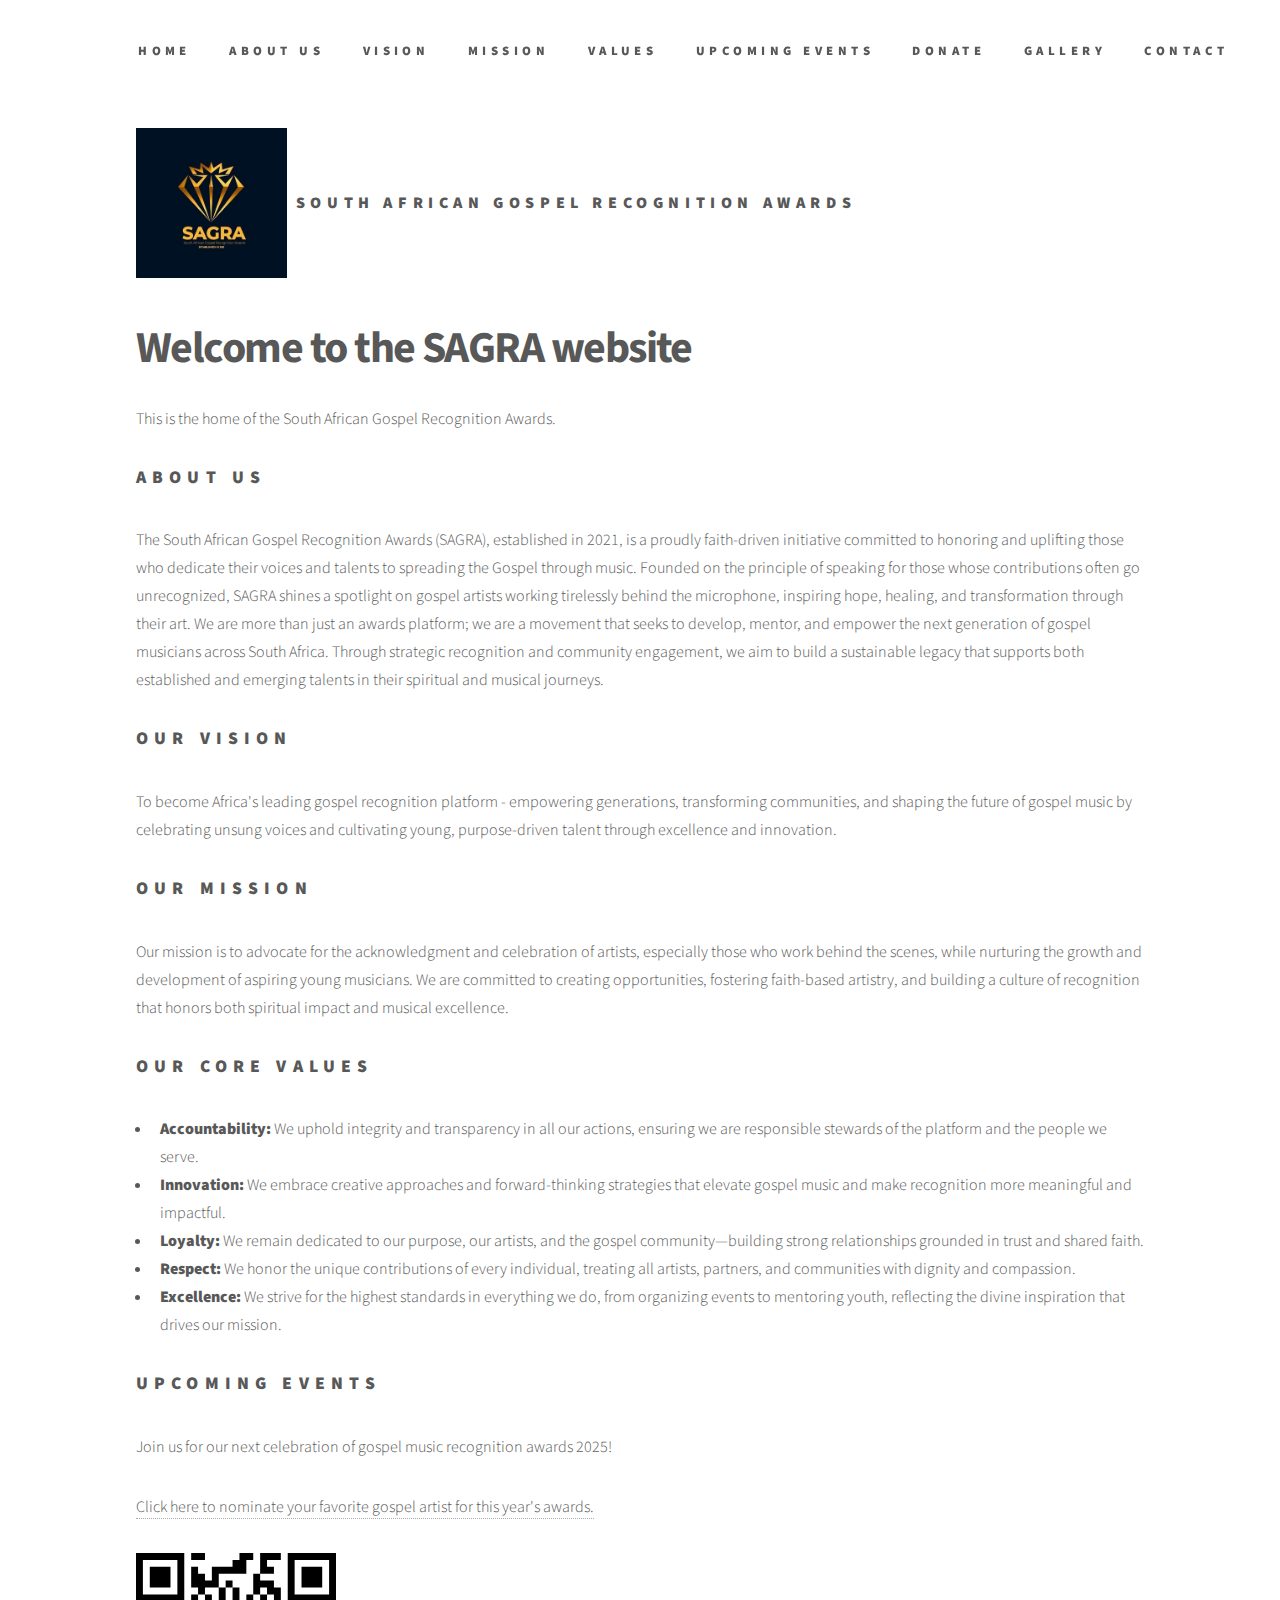
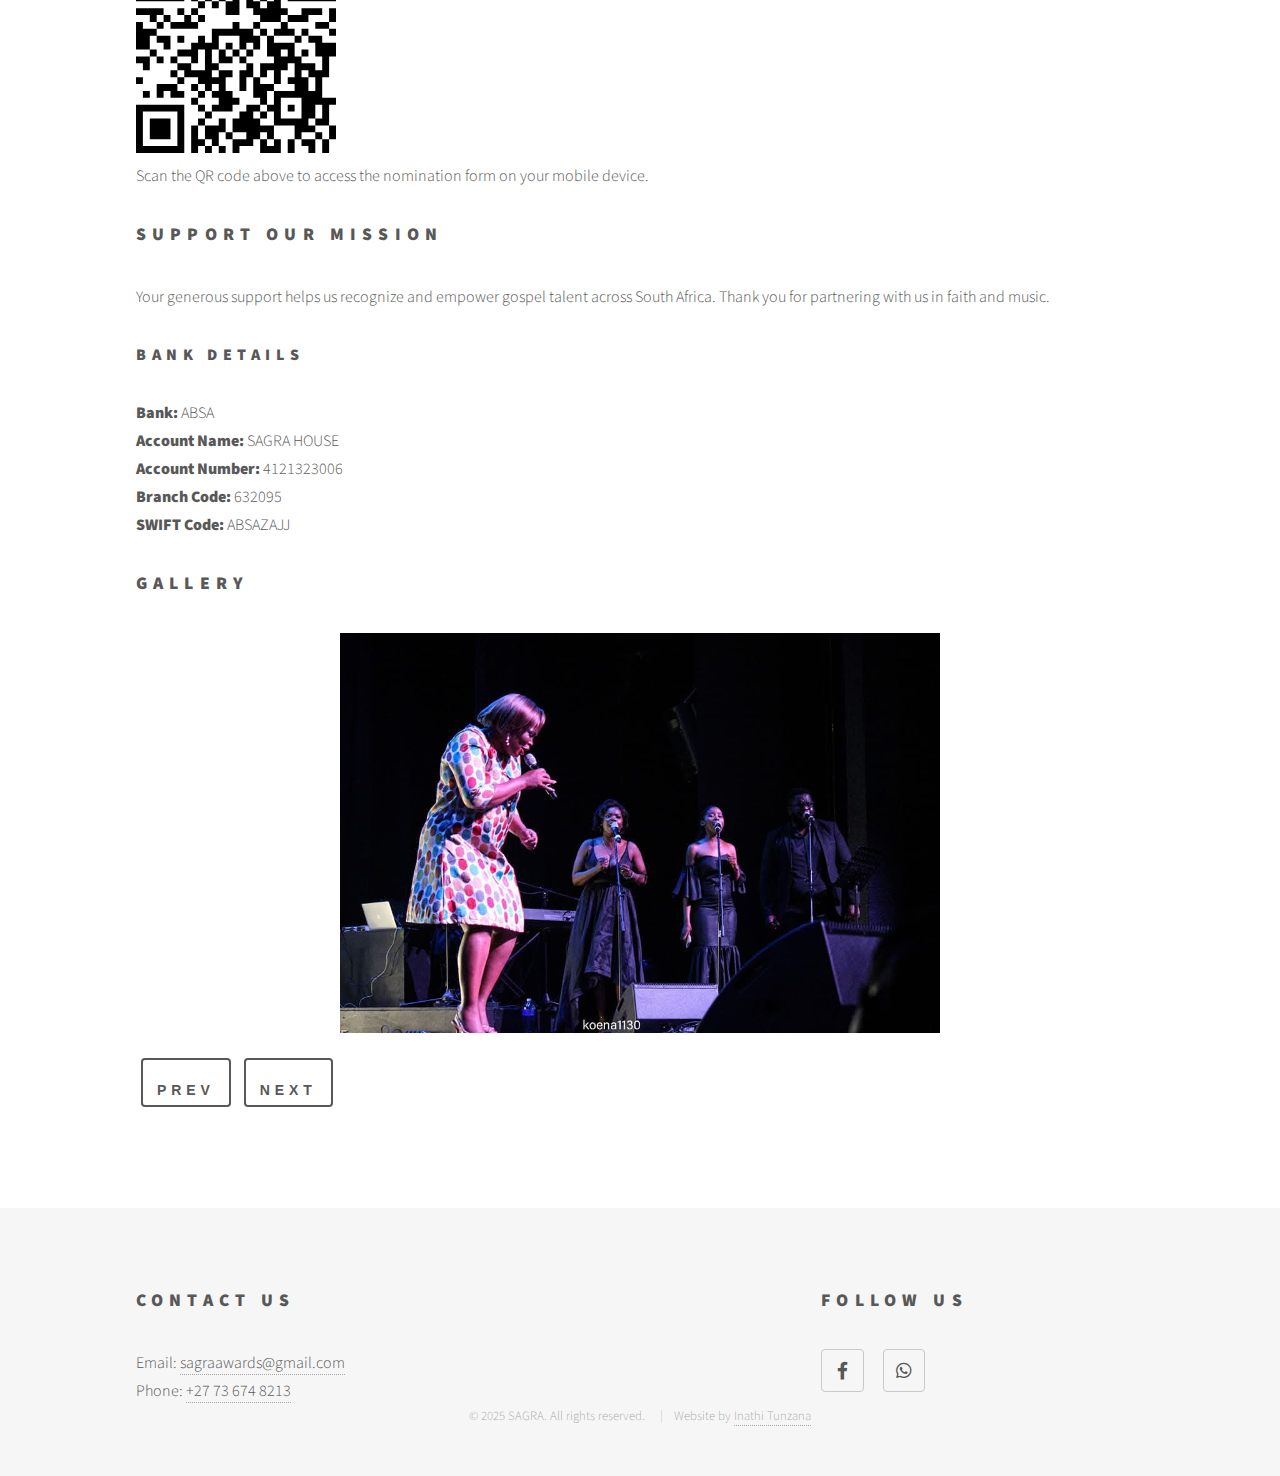
<file: index.html>
<!DOCTYPE HTML>
<html>
<head>
  <title>Welcome</title>
  <meta charset="utf-8" />
  <meta name="viewport" content="width=device-width, initial-scale=1" />
  <link rel="stylesheet" href="assets/css/main.css" />
  <noscript><link rel="stylesheet" href="assets/css/noscript.css" /></noscript>

  <!-- Inline Gallery CSS -->
  <style>
    .slider {
      position: relative;
      max-width: 600px;
      margin: 20px auto;
    }
    .slide {
      display: none;
      width: 100%;
    }
    .slide.active {
      display: block;
    }
    #prev, #next {
      margin: 5px;
      padding: 8px 16px;
      font-size: 14px;
      cursor: pointer;
    }
  </style>

  <!-- Google tag (gtag.js) -->
  <script async src="https://www.googletagmanager.com/gtag/js?id=G-HJEZNXX0GZ"></script>
  <script>
    window.dataLayer = window.dataLayer || [];
    function gtag(){dataLayer.push(arguments);}
    gtag('js', new Date());
    gtag('config', 'G-HJEZNXX0GZ');
  </script>
</head>
<body class="is-preload">

  <div id="wrapper">

    <!-- Header -->
    <header id="header">
      <div class="inner">
        <a href="index.html" class="logo">
          <img src="images/logo.png" alt="Logo" style="max-height: 150px;" />
          <span class="title">South African Gospel Recognition Awards</span>
        </a>
        <nav>
          <ul>
            <li><a href="#home">Home</a></li>
            <li><a href="#about">About Us</a></li>
            <li><a href="#vision">Vision</a></li>
            <li><a href="#mission">Mission</a></li>
            <li><a href="#values">Values</a></li>
            <li><a href="#events">Upcoming Events</a></li>
            <li><a href="#donate">Donate</a></li>
            <li><a href="#gallery">Gallery</a></li>
            <li><a href="#footer">Contact</a></li>
          </ul>
        </nav>
      </div>
    </header>

    <!-- Main -->
    <div id="main">
      <div class="inner">

        <!-- Home Section -->
        <section id="home">
          <header>
            <h1>Welcome to the SAGRA website</h1>
            <p>This is the home of the South African Gospel Recognition Awards.</p>
          </header>
        </section>

        <!-- About Us Section -->
        <section id="about">
          <h2>About Us</h2>
          <p>The South African Gospel Recognition Awards (SAGRA), established in 2021, is a proudly faith-driven initiative committed to honoring and uplifting those who dedicate their voices and talents to spreading the Gospel through music. Founded on the principle of speaking for those whose contributions often go unrecognized, SAGRA shines a spotlight on gospel artists working tirelessly behind the microphone, inspiring hope, healing, and transformation through their art. We are more than just an awards platform; we are a movement that seeks to develop, mentor, and empower the next generation of gospel musicians across South Africa. Through strategic recognition and community engagement, we aim to build a sustainable legacy that supports both established and emerging talents in their spiritual and musical journeys.</p>
        </section>

        <!-- Vision Section -->
        <section id="vision">
          <h2>Our Vision</h2>
          <p>To become Africa's leading gospel recognition platform - empowering generations, transforming communities, and shaping the future of gospel music by celebrating unsung voices and cultivating young, purpose-driven talent through excellence and innovation.</p>
        </section>

        <!-- Mission Section -->
        <section id="mission">
          <h2>Our Mission</h2>
          <p>Our mission is to advocate for the acknowledgment and celebration of artists, especially those who work behind the scenes, while nurturing the growth and development of aspiring young musicians. We are committed to creating opportunities, fostering faith-based artistry, and building a culture of recognition that honors both spiritual impact and musical excellence.</p>
        </section>

        <!-- Core Values Section -->
        <section id="values">
          <h2>Our Core Values</h2>
          <ul>
            <li><strong>Accountability:</strong> We uphold integrity and transparency in all our actions, ensuring we are responsible stewards of the platform and the people we serve.</li>
            <li><strong>Innovation:</strong> We embrace creative approaches and forward-thinking strategies that elevate gospel music and make recognition more meaningful and impactful.</li>
            <li><strong>Loyalty:</strong> We remain dedicated to our purpose, our artists, and the gospel community—building strong relationships grounded in trust and shared faith.</li>
            <li><strong>Respect:</strong> We honor the unique contributions of every individual, treating all artists, partners, and communities with dignity and compassion.</li>
            <li><strong>Excellence:</strong> We strive for the highest standards in everything we do, from organizing events to mentoring youth, reflecting the divine inspiration that drives our mission.</li>
          </ul>
        </section>

        <!-- Upcoming Events Section -->
        <section id="events">
          <h2>Upcoming Events</h2>
          <p>Join us for our next celebration of gospel music recognition awards 2025!</p>
          <p>
            <a href="https://tinyurl.com/sagraawards2025" target="_blank">Click here to nominate your favorite gospel artist for this year's awards.</a>
          </p>
          <img src="images/event-qr.svg" alt="Event QR Code" style="max-width:200px;" />
          <p>Scan the QR code above to access the nomination form on your mobile device.</p>
        </section>

        <!-- Donation Section -->
        <section id="donate">
          <h2>Support Our Mission</h2>
          <p>Your generous support helps us recognize and empower gospel talent across South Africa. Thank you for partnering with us in faith and music.</p>
          <h3>Bank Details</h3>
          <p>
            <strong>Bank:</strong> ABSA<br />
            <strong>Account Name:</strong> SAGRA HOUSE<br />
            <strong>Account Number:</strong> 4121323006<br />
            <strong>Branch Code:</strong> 632095<br />
            <strong>SWIFT Code:</strong> ABSAZAJJ<br />
          </p>
        </section>

        <!-- Gallery Section -->
        <section id="gallery">
          <h2>Gallery</h2>
          <div class="slider">
            <img src="images/gallery1.jpeg" class="slide active" alt="Event Photo 1">
            <img src="images/gallery2.jpeg" class="slide" alt="Event Photo 2">
            <img src="images/gallery3.jpeg" class="slide" alt="Event Photo 3">
            <img src="images/gallery4.jpeg" class="slide" alt="Event Photo ">
            <img src="images/gallery5.jpeg" class="slide" alt="Event Photo 5">
            <img src="images/gallery6.jpeg" class="slide" alt="Event Photo 6">
            <img src="images/gallery7.jpeg" class="slide" alt="Event Photo 7">
            <img src="images/gallery8.jpeg" class="slide" alt="Event Photo 8">
            <img src="images/gallery9.jpeg" class="slide" alt="Event Photo 9">
            <img src="images/gallery10.jpeg" class="slide" alt="Event Photo 10">
            <img src="images/gallery11.jpeg" class="slide" alt="Event Photo 11">
            <img src="images/gallery12.jpeg" class="slide" alt="Event Photo 12">
            <img src="images/gallery13.jpeg" class="slide" alt="Event Photo 13">
            <img src="images/gallery14.jpeg" class="slide" alt="Event Photo 14">
            <img src="images/gallery15.jpeg" class="slide" alt="Event Photo 15">
            <img src="images/gallery16.jpeg" class="slide" alt="Event Photo 16">
            <img src="images/gallery17.jpeg" class="slide" alt="Event Photo 17">
            <img src="images/gallery18.jpeg" class="slide" alt="Event Photo 18">
            <img src="images/gallery19.jpeg" class="slide" alt="Event Photo 19">
            <img src="images/gallery20.jpeg" class="slide" alt="Event Photo 20">
            <img src="images/gallery21.jpeg" class="slide" alt="Event Photo 21">
            <img src="images/gallery22.jpeg" class="slide" alt="Event Photo 22">
            <img src="images/gallery23.jpeg" class="slide" alt="Event Photo 23">
            <img src="images/gallery24.jpeg" class="slide" alt="Event Photo 24">
            <img src="images/gallery25.jpeg" class="slide" alt="Event Photo 25">
            <img src="images/gallery26.jpeg" class="slide" alt="Event Photo 26">
            <img src="images/gallery27.jpeg" class="slide" alt="Event Photo 27">
            <img src="images/gallery28.jpeg" class="slide" alt="Event Photo 28">
            <img src="images/gallery29.jpeg" class="slide" alt="Event Photo 29">
            <img src="images/gallery30.jpeg" class="slide" alt="Event Photo 30">
            <img src="images/gallery31.jpeg" class="slide" alt="Event Photo 31">
            <img src="images/gallery32.jpeg" class="slide" alt="Event Photo 32">
            <img src="images/gallery33.jpeg" class="slide" alt="Event Photo 33">
            <img src="images/gallery34.jpeg" class="slide" alt="Event Photo 34">
            <img src="images/gallery35.jpeg" class="slide" alt="Event Photo 35">
            <img src="images/gallery36.jpeg" class="slide" alt="Event Photo 36">
            <img src="images/gallery37.jpeg" class="slide" alt="Event Photo 37">
            <img src="images/gallery38.jpeg" class="slide" alt="Event Photo 38">
            <img src="images/gallery39.jpeg" class="slide" alt="Event Photo 39">
            <img src="images/gallery40.jpeg" class="slide" alt="Event Photo 40">
            <img src="images/gallery41.jpeg" class="slide" alt="Event Photo 41">
            <img src="images/gallery42.jpeg" class="slide" alt="Event Photo 42">
            <img src="images/gallery43.jpeg" class="slide" alt="Event Photo 43">
            <img src="images/gallery44.jpeg" class="slide" alt="Event Photo 44">
            <img src="images/gallery45.jpeg" class="slide" alt="Event Photo 45">
            <img src="images/gallery46.jpeg" class="slide" alt="Event Photo 46">
            <img src="images/gallery47.jpeg" class="slide" alt="Event Photo 47">
            <img src="images/gallery48.jpeg" class="slide" alt="Event Photo 48">
          </div>
          <button id="prev">Prev</button>
          <button id="next">Next</button>
        </section>

      </div>
    </div>

    <!-- Footer -->
    <footer id="footer">
      <div class="inner">

        <section>
          <h2>Contact Us</h2>
          <p>
            Email: <a href="mailto:sagraawards@gmail.com">sagraawards@gmail.com</a><br />
            Phone: <a href="tel:+27736748213">+27 73 674 8213</a><br />
          </p>
        </section>

        <section>
          <h2>Follow Us</h2>
          <ul class="icons">
            <li><a href="https://www.facebook.com/share/1BjTUds4AV/" class="icon brands style2 fa-facebook-f"><span class="label">Facebook</span></a></li>
            <li><a href="https://wa.me/27736748213" class="icon brands style2 fa-whatsapp"><span class="label">WhatsApp</span></a></li>
          </ul>
        </section>

        <ul class="copyright" style="list-style: none; padding: 0; margin: 0; text-align: center;">
          <li>&copy; 2025 SAGRA. All rights reserved.</li>
          <li>Website by <a href="https://www.linkedin.com/in/inathi-tunzana-173ba356/" target="_blank">Inathi Tunzana</a></li>
        </ul>

      </div>
    </footer>

  </div>

  <!-- Scripts -->
  <script src="assets/js/jquery.min.js"></script>
  <script src="assets/js/browser.min.js"></script>
  <script src="assets/js/breakpoints.min.js"></script>
  <script src="assets/js/util.js"></script>
  <script src="assets/js/main.js"></script>

  <!-- Gallery Slider Script -->
  <script>
    const slides = document.querySelectorAll('.slide');
    let currentSlide = 0;

    document.getElementById('next').addEventListener('click', () => {
      slides[currentSlide].classList.remove('active');
      currentSlide = (currentSlide + 1) % slides.length;
      slides[currentSlide].classList.add('active');
    });

    document.getElementById('prev').addEventListener('click', () => {
      slides[currentSlide].classList.remove('active');
      currentSlide = (currentSlide - 1 + slides.length) % slides.length;
      slides[currentSlide].classList.add('active');
    });
  </script>

  <!-- Back to Top Button -->
  <a href="#home" id="back-to-top" class="icon solid fa-arrow-up"></a>

</body>
</html>
</file>
<file: assets/css/noscript.css>
/*
	Phantom by HTML5 UP
	html5up.net | @ajlkn
	Free for personal and commercial use under the CCA 3.0 license (html5up.net/license)
*/

/* Tiles */

	body.is-preload .tiles article {
		-moz-transform: none;
		-webkit-transform: none;
		-ms-transform: none;
		transform: none;
		opacity: 1;
	}
</file>
<file: assets/css/main.css>
@import url(fontawesome-all.min.css);
@import url("https://fonts.googleapis.com/css?family=Source+Sans+Pro:300,700,900");

/*
	Phantom by HTML5 UP
	html5up.net | @ajlkn
	Free for personal and commercial use under the CCA 3.0 license (html5up.net/license)
*/

html, body, div, span, applet, object,
iframe, h1, h2, h3, h4, h5, h6, p, blockquote,
pre, a, abbr, acronym, address, big, cite,
code, del, dfn, em, img, ins, kbd, q, s, samp,
small, strike, strong, sub, sup, tt, var, b,
u, i, center, dl, dt, dd, ol, ul, li, fieldset,
form, label, legend, table, caption, tbody,
tfoot, thead, tr, th, td, article, aside,
canvas, details, embed, figure, figcaption,
footer, header, hgroup, menu, nav, output, ruby,
section, summary, time, mark, audio, video {
	margin: 0;
	padding: 0;
	border: 0;
	font-size: 100%;
	font: inherit;
	vertical-align: baseline;}

article, aside, details, figcaption, figure,
footer, header, hgroup, menu, nav, section {
	display: block;}

body {
	line-height: 1;
}

ol, ul {
	list-style: none;
}

blockquote, q {
	quotes: none;
}

	blockquote:before, blockquote:after, q:before, q:after {
		content: '';
		content: none;
	}

table {
	border-collapse: collapse;
	border-spacing: 0;
}

body {
	-webkit-text-size-adjust: none;
}

mark {
	background-color: transparent;
	color: inherit;
}

input::-moz-focus-inner {
	border: 0;
	padding: 0;
}

input, select, textarea {
	-moz-appearance: none;
	-webkit-appearance: none;
	-ms-appearance: none;
	appearance: none;
}

/* Basic */

	@-ms-viewport {
		width: device-width;
	}

	body {
		-ms-overflow-style: scrollbar;
	}

	@media screen and (max-width: 480px) {

		html, body {
			min-width: 320px;
		}

	}

	html {
		box-sizing: border-box;
	}

	*, *:before, *:after {
		box-sizing: inherit;
	}

	body {
		background: #ffffff;
	}

		body.is-preload *, body.is-preload *:before, body.is-preload *:after {
			-moz-animation: none !important;
			-webkit-animation: none !important;
			-ms-animation: none !important;
			animation: none !important;
			-moz-transition: none !important;
			-webkit-transition: none !important;
			-ms-transition: none !important;
			transition: none !important;
		}

/* Type */

	body, input, select, textarea {
		color: #585858;
		font-family: "Source Sans Pro", Helvetica, sans-serif;
		font-size: 16pt;
		font-weight: 300;
		line-height: 1.75;
	}

		@media screen and (max-width: 1680px) {

			body, input, select, textarea {
				font-size: 14pt;
			}

		}

		@media screen and (max-width: 1280px) {

			body, input, select, textarea {
				font-size: 12pt;
			}

		}

	a {
		-moz-transition: border-bottom-color 0.2s ease, color 0.2s ease;
		-webkit-transition: border-bottom-color 0.2s ease, color 0.2s ease;
		-ms-transition: border-bottom-color 0.2s ease, color 0.2s ease;
		transition: border-bottom-color 0.2s ease, color 0.2s ease;
		text-decoration: none;
		color: #585858;
		border-bottom: dotted 1px rgba(88, 88, 88, 0.5);
	}

		a:hover {
			border-bottom-color: transparent;
			color: #f2849e !important;
		}

	strong, b {
		font-weight: 900;
	}

	em, i {
		font-style: italic;
	}

	p {
		margin: 0 0 2em 0;
	}

	h1 {
		font-size: 2.75em;
		font-weight: 700;
		line-height: 1.3;
		margin: 0 0 1em 0;
		letter-spacing: -0.035em;
	}

		h1 a {
			color: inherit;
		}

		@media screen and (max-width: 736px) {

			h1 {
				font-size: 2em;
				margin: 0 0 1em 0;
			}

		}

		@media screen and (max-width: 360px) {

			h1 {
				font-size: 1.75em;
			}

		}

	h2, h3, h4, h5, h6 {
		font-weight: 900;
		line-height: 1.5;
		margin: 0 0 2em 0;
		text-transform: uppercase;
		letter-spacing: 0.35em;
	}

		h2 a, h3 a, h4 a, h5 a, h6 a {
			color: inherit;
		}

	h2 {
		font-size: 1.1em;
	}

	h3 {
		font-size: 1em;
	}

	h4 {
		font-size: 0.8em;
	}

	h5 {
		font-size: 0.8em;
	}

	h6 {
		font-size: 0.8em;
	}

	@media screen and (max-width: 980px) {

		h1 br, h2 br, h3 br, h4 br, h5 br, h6 br {
			display: none;
		}

	}

	@media screen and (max-width: 736px) {

		h2 {
			font-size: 1em;
		}

		h3 {
			font-size: 0.8em;
		}

	}

	sub {
		font-size: 0.8em;
		position: relative;
		top: 0.5em;
	}

	sup {
		font-size: 0.8em;
		position: relative;
		top: -0.5em;
	}

	blockquote {
		border-left: solid 4px #c9c9c9;
		font-style: italic;
		margin: 0 0 2em 0;
		padding: 0.5em 0 0.5em 2em;
	}

	code {
		background: rgba(144, 144, 144, 0.075);
		border-radius: 4px;
		border: solid 1px #c9c9c9;
		font-family: "Courier New", monospace;
		font-size: 0.9em;
		margin: 0 0.25em;
		padding: 0.25em 0.65em;
	}

	pre {
		-webkit-overflow-scrolling: touch;
		font-family: "Courier New", monospace;
		font-size: 0.9em;
		margin: 0 0 2em 0;
	}

		pre code {
			display: block;
			line-height: 1.75;
			padding: 1em 1.5em;
			overflow-x: auto;
		}

	hr {
		border: 0;
		border-bottom: solid 1px #c9c9c9;
		margin: 2em 0;
	}

		hr.major {
			margin: 3em 0;
		}

	.align-left {
		text-align: left;
	}

	.align-center {
		text-align: center;
	}

	.align-right {
		text-align: right;
	}

/* Row */

	.row {
		display: flex;
		flex-wrap: wrap;
		box-sizing: border-box;
		align-items: stretch;
	}

		.row > * {
			box-sizing: border-box;
		}

		.row.gtr-uniform > * > :last-child {
			margin-bottom: 0;
		}

		.row.aln-left {
			justify-content: flex-start;
		}

		.row.aln-center {
			justify-content: center;
		}

		.row.aln-right {
			justify-content: flex-end;
		}

		.row.aln-top {
			align-items: flex-start;
		}

		.row.aln-middle {
			align-items: center;
		}

		.row.aln-bottom {
			align-items: flex-end;
		}

		.row > .imp {
			order: -1;
		}

		.row > .col-1 {
			width: 8.33333%;
		}

		.row > .off-1 {
			margin-left: 8.33333%;
		}

		.row > .col-2 {
			width: 16.66667%;
		}

		.row > .off-2 {
			margin-left: 16.66667%;
		}

		.row > .col-3 {
			width: 25%;
		}

		.row > .off-3 {
			margin-left: 25%;
		}

		.row > .col-4 {
			width: 33.33333%;
		}

		.row > .off-4 {
			margin-left: 33.33333%;
		}

		.row > .col-5 {
			width: 41.66667%;
		}

		.row > .off-5 {
			margin-left: 41.66667%;
		}

		.row > .col-6 {
			width: 50%;
		}

		.row > .off-6 {
			margin-left: 50%;
		}

		.row > .col-7 {
			width: 58.33333%;
		}

		.row > .off-7 {
			margin-left: 58.33333%;
		}

		.row > .col-8 {
			width: 66.66667%;
		}

		.row > .off-8 {
			margin-left: 66.66667%;
		}

		.row > .col-9 {
			width: 75%;
		}

		.row > .off-9 {
			margin-left: 75%;
		}

		.row > .col-10 {
			width: 83.33333%;
		}

		.row > .off-10 {
			margin-left: 83.33333%;
		}

		.row > .col-11 {
			width: 91.66667%;
		}

		.row > .off-11 {
			margin-left: 91.66667%;
		}

		.row > .col-12 {
			width: 100%;
		}

		.row > .off-12 {
			margin-left: 100%;
		}

		.row.gtr-0 {
			margin-top: 0;
			margin-left: 0em;
		}

			.row.gtr-0 > * {
				padding: 0 0 0 0em;
			}

			.row.gtr-0.gtr-uniform {
				margin-top: 0em;
			}

				.row.gtr-0.gtr-uniform > * {
					padding-top: 0em;
				}

		.row.gtr-25 {
			margin-top: 0;
			margin-left: -0.5em;
		}

			.row.gtr-25 > * {
				padding: 0 0 0 0.5em;
			}

			.row.gtr-25.gtr-uniform {
				margin-top: -0.5em;
			}

				.row.gtr-25.gtr-uniform > * {
					padding-top: 0.5em;
				}

		.row.gtr-50 {
			margin-top: 0;
			margin-left: -1em;
		}

			.row.gtr-50 > * {
				padding: 0 0 0 1em;
			}

			.row.gtr-50.gtr-uniform {
				margin-top: -1em;
			}

				.row.gtr-50.gtr-uniform > * {
					padding-top: 1em;
				}

		.row {
			margin-top: 0;
			margin-left: -2em;
		}

			.row > * {
				padding: 0 0 0 2em;
			}

			.row.gtr-uniform {
				margin-top: -2em;
			}

				.row.gtr-uniform > * {
					padding-top: 2em;
				}

		.row.gtr-150 {
			margin-top: 0;
			margin-left: -3em;
		}

			.row.gtr-150 > * {
				padding: 0 0 0 3em;
			}

			.row.gtr-150.gtr-uniform {
				margin-top: -3em;
			}

				.row.gtr-150.gtr-uniform > * {
					padding-top: 3em;
				}

		.row.gtr-200 {
			margin-top: 0;
			margin-left: -4em;
		}

			.row.gtr-200 > * {
				padding: 0 0 0 4em;
			}

			.row.gtr-200.gtr-uniform {
				margin-top: -4em;
			}

				.row.gtr-200.gtr-uniform > * {
					padding-top: 4em;
				}

		@media screen and (max-width: 1680px) {

			.row {
				display: flex;
				flex-wrap: wrap;
				box-sizing: border-box;
				align-items: stretch;
			}

				.row > * {
					box-sizing: border-box;
				}

				.row.gtr-uniform > * > :last-child {
					margin-bottom: 0;
				}

				.row.aln-left {
					justify-content: flex-start;
				}

				.row.aln-center {
					justify-content: center;
				}

				.row.aln-right {
					justify-content: flex-end;
				}

				.row.aln-top {
					align-items: flex-start;
				}

				.row.aln-middle {
					align-items: center;
				}

				.row.aln-bottom {
					align-items: flex-end;
				}

				.row > .imp-xlarge {
					order: -1;
				}

				.row > .col-1-xlarge {
					width: 8.33333%;
				}

				.row > .off-1-xlarge {
					margin-left: 8.33333%;
				}

				.row > .col-2-xlarge {
					width: 16.66667%;
				}

				.row > .off-2-xlarge {
					margin-left: 16.66667%;
				}

				.row > .col-3-xlarge {
					width: 25%;
				}

				.row > .off-3-xlarge {
					margin-left: 25%;
				}

				.row > .col-4-xlarge {
					width: 33.33333%;
				}

				.row > .off-4-xlarge {
					margin-left: 33.33333%;
				}

				.row > .col-5-xlarge {
					width: 41.66667%;
				}

				.row > .off-5-xlarge {
					margin-left: 41.66667%;
				}

				.row > .col-6-xlarge {
					width: 50%;
				}

				.row > .off-6-xlarge {
					margin-left: 50%;
				}

				.row > .col-7-xlarge {
					width: 58.33333%;
				}

				.row > .off-7-xlarge {
					margin-left: 58.33333%;
				}

				.row > .col-8-xlarge {
					width: 66.66667%;
				}

				.row > .off-8-xlarge {
					margin-left: 66.66667%;
				}

				.row > .col-9-xlarge {
					width: 75%;
				}

				.row > .off-9-xlarge {
					margin-left: 75%;
				}

				.row > .col-10-xlarge {
					width: 83.33333%;
				}

				.row > .off-10-xlarge {
					margin-left: 83.33333%;
				}

				.row > .col-11-xlarge {
					width: 91.66667%;
				}

				.row > .off-11-xlarge {
					margin-left: 91.66667%;
				}

				.row > .col-12-xlarge {
					width: 100%;
				}

				.row > .off-12-xlarge {
					margin-left: 100%;
				}

				.row.gtr-0 {
					margin-top: 0;
					margin-left: 0em;
				}

					.row.gtr-0 > * {
						padding: 0 0 0 0em;
					}

					.row.gtr-0.gtr-uniform {
						margin-top: 0em;
					}

						.row.gtr-0.gtr-uniform > * {
							padding-top: 0em;
						}

				.row.gtr-25 {
					margin-top: 0;
					margin-left: -0.5em;
				}

					.row.gtr-25 > * {
						padding: 0 0 0 0.5em;
					}

					.row.gtr-25.gtr-uniform {
						margin-top: -0.5em;
					}

						.row.gtr-25.gtr-uniform > * {
							padding-top: 0.5em;
						}

				.row.gtr-50 {
					margin-top: 0;
					margin-left: -1em;
				}

					.row.gtr-50 > * {
						padding: 0 0 0 1em;
					}

					.row.gtr-50.gtr-uniform {
						margin-top: -1em;
					}

						.row.gtr-50.gtr-uniform > * {
							padding-top: 1em;
						}

				.row {
					margin-top: 0;
					margin-left: -2em;
				}

					.row > * {
						padding: 0 0 0 2em;
					}

					.row.gtr-uniform {
						margin-top: -2em;
					}

						.row.gtr-uniform > * {
							padding-top: 2em;
						}

				.row.gtr-150 {
					margin-top: 0;
					margin-left: -3em;
				}

					.row.gtr-150 > * {
						padding: 0 0 0 3em;
					}

					.row.gtr-150.gtr-uniform {
						margin-top: -3em;
					}

						.row.gtr-150.gtr-uniform > * {
							padding-top: 3em;
						}

				.row.gtr-200 {
					margin-top: 0;
					margin-left: -4em;
				}

					.row.gtr-200 > * {
						padding: 0 0 0 4em;
					}

					.row.gtr-200.gtr-uniform {
						margin-top: -4em;
					}

						.row.gtr-200.gtr-uniform > * {
							padding-top: 4em;
						}

		}

		@media screen and (max-width: 1280px) {

			.row {
				display: flex;
				flex-wrap: wrap;
				box-sizing: border-box;
				align-items: stretch;
			}

				.row > * {
					box-sizing: border-box;
				}

				.row.gtr-uniform > * > :last-child {
					margin-bottom: 0;
				}

				.row.aln-left {
					justify-content: flex-start;
				}

				.row.aln-center {
					justify-content: center;
				}

				.row.aln-right {
					justify-content: flex-end;
				}

				.row.aln-top {
					align-items: flex-start;
				}

				.row.aln-middle {
					align-items: center;
				}

				.row.aln-bottom {
					align-items: flex-end;
				}

				.row > .imp-large {
					order: -1;
				}

				.row > .col-1-large {
					width: 8.33333%;
				}

				.row > .off-1-large {
					margin-left: 8.33333%;
				}

				.row > .col-2-large {
					width: 16.66667%;
				}

				.row > .off-2-large {
					margin-left: 16.66667%;
				}

				.row > .col-3-large {
					width: 25%;
				}

				.row > .off-3-large {
					margin-left: 25%;
				}

				.row > .col-4-large {
					width: 33.33333%;
				}

				.row > .off-4-large {
					margin-left: 33.33333%;
				}

				.row > .col-5-large {
					width: 41.66667%;
				}

				.row > .off-5-large {
					margin-left: 41.66667%;
				}

				.row > .col-6-large {
					width: 50%;
				}

				.row > .off-6-large {
					margin-left: 50%;
				}

				.row > .col-7-large {
					width: 58.33333%;
				}

				.row > .off-7-large {
					margin-left: 58.33333%;
				}

				.row > .col-8-large {
					width: 66.66667%;
				}

				.row > .off-8-large {
					margin-left: 66.66667%;
				}

				.row > .col-9-large {
					width: 75%;
				}

				.row > .off-9-large {
					margin-left: 75%;
				}

				.row > .col-10-large {
					width: 83.33333%;
				}

				.row > .off-10-large {
					margin-left: 83.33333%;
				}

				.row > .col-11-large {
					width: 91.66667%;
				}

				.row > .off-11-large {
					margin-left: 91.66667%;
				}

				.row > .col-12-large {
					width: 100%;
				}

				.row > .off-12-large {
					margin-left: 100%;
				}

				.row.gtr-0 {
					margin-top: 0;
					margin-left: 0em;
				}

					.row.gtr-0 > * {
						padding: 0 0 0 0em;
					}

					.row.gtr-0.gtr-uniform {
						margin-top: 0em;
					}

						.row.gtr-0.gtr-uniform > * {
							padding-top: 0em;
						}

				.row.gtr-25 {
					margin-top: 0;
					margin-left: -0.5em;
				}

					.row.gtr-25 > * {
						padding: 0 0 0 0.5em;
					}

					.row.gtr-25.gtr-uniform {
						margin-top: -0.5em;
					}

						.row.gtr-25.gtr-uniform > * {
							padding-top: 0.5em;
						}

				.row.gtr-50 {
					margin-top: 0;
					margin-left: -1em;
				}

					.row.gtr-50 > * {
						padding: 0 0 0 1em;
					}

					.row.gtr-50.gtr-uniform {
						margin-top: -1em;
					}

						.row.gtr-50.gtr-uniform > * {
							padding-top: 1em;
						}

				.row {
					margin-top: 0;
					margin-left: -2em;
				}

					.row > * {
						padding: 0 0 0 2em;
					}

					.row.gtr-uniform {
						margin-top: -2em;
					}

						.row.gtr-uniform > * {
							padding-top: 2em;
						}

				.row.gtr-150 {
					margin-top: 0;
					margin-left: -3em;
				}

					.row.gtr-150 > * {
						padding: 0 0 0 3em;
					}

					.row.gtr-150.gtr-uniform {
						margin-top: -3em;
					}

						.row.gtr-150.gtr-uniform > * {
							padding-top: 3em;
						}

				.row.gtr-200 {
					margin-top: 0;
					margin-left: -4em;
				}

					.row.gtr-200 > * {
						padding: 0 0 0 4em;
					}

					.row.gtr-200.gtr-uniform {
						margin-top: -4em;
					}

						.row.gtr-200.gtr-uniform > * {
							padding-top: 4em;
						}

		}

		@media screen and (max-width: 980px) {

			.row {
				display: flex;
				flex-wrap: wrap;
				box-sizing: border-box;
				align-items: stretch;
			}

				.row > * {
					box-sizing: border-box;
				}

				.row.gtr-uniform > * > :last-child {
					margin-bottom: 0;
				}

				.row.aln-left {
					justify-content: flex-start;
				}

				.row.aln-center {
					justify-content: center;
				}

				.row.aln-right {
					justify-content: flex-end;
				}

				.row.aln-top {
					align-items: flex-start;
				}

				.row.aln-middle {
					align-items: center;
				}

				.row.aln-bottom {
					align-items: flex-end;
				}

				.row > .imp-medium {
					order: -1;
				}

				.row > .col-1-medium {
					width: 8.33333%;
				}

				.row > .off-1-medium {
					margin-left: 8.33333%;
				}

				.row > .col-2-medium {
					width: 16.66667%;
				}

				.row > .off-2-medium {
					margin-left: 16.66667%;
				}

				.row > .col-3-medium {
					width: 25%;
				}

				.row > .off-3-medium {
					margin-left: 25%;
				}

				.row > .col-4-medium {
					width: 33.33333%;
				}

				.row > .off-4-medium {
					margin-left: 33.33333%;
				}

				.row > .col-5-medium {
					width: 41.66667%;
				}

				.row > .off-5-medium {
					margin-left: 41.66667%;
				}

				.row > .col-6-medium {
					width: 50%;
				}

				.row > .off-6-medium {
					margin-left: 50%;
				}

				.row > .col-7-medium {
					width: 58.33333%;
				}

				.row > .off-7-medium {
					margin-left: 58.33333%;
				}

				.row > .col-8-medium {
					width: 66.66667%;
				}

				.row > .off-8-medium {
					margin-left: 66.66667%;
				}

				.row > .col-9-medium {
					width: 75%;
				}

				.row > .off-9-medium {
					margin-left: 75%;
				}

				.row > .col-10-medium {
					width: 83.33333%;
				}

				.row > .off-10-medium {
					margin-left: 83.33333%;
				}

				.row > .col-11-medium {
					width: 91.66667%;
				}

				.row > .off-11-medium {
					margin-left: 91.66667%;
				}

				.row > .col-12-medium {
					width: 100%;
				}

				.row > .off-12-medium {
					margin-left: 100%;
				}

				.row.gtr-0 {
					margin-top: 0;
					margin-left: 0em;
				}

					.row.gtr-0 > * {
						padding: 0 0 0 0em;
					}

					.row.gtr-0.gtr-uniform {
						margin-top: 0em;
					}

						.row.gtr-0.gtr-uniform > * {
							padding-top: 0em;
						}

				.row.gtr-25 {
					margin-top: 0;
					margin-left: -0.375em;
				}

					.row.gtr-25 > * {
						padding: 0 0 0 0.375em;
					}

					.row.gtr-25.gtr-uniform {
						margin-top: -0.375em;
					}

						.row.gtr-25.gtr-uniform > * {
							padding-top: 0.375em;
						}

				.row.gtr-50 {
					margin-top: 0;
					margin-left: -0.75em;
				}

					.row.gtr-50 > * {
						padding: 0 0 0 0.75em;
					}

					.row.gtr-50.gtr-uniform {
						margin-top: -0.75em;
					}

						.row.gtr-50.gtr-uniform > * {
							padding-top: 0.75em;
						}

				.row {
					margin-top: 0;
					margin-left: -1.5em;
				}

					.row > * {
						padding: 0 0 0 1.5em;
					}

					.row.gtr-uniform {
						margin-top: -1.5em;
					}

						.row.gtr-uniform > * {
							padding-top: 1.5em;
						}

				.row.gtr-150 {
					margin-top: 0;
					margin-left: -2.25em;
				}

					.row.gtr-150 > * {
						padding: 0 0 0 2.25em;
					}

					.row.gtr-150.gtr-uniform {
						margin-top: -2.25em;
					}

						.row.gtr-150.gtr-uniform > * {
							padding-top: 2.25em;
						}

				.row.gtr-200 {
					margin-top: 0;
					margin-left: -3em;
				}

					.row.gtr-200 > * {
						padding: 0 0 0 3em;
					}

					.row.gtr-200.gtr-uniform {
						margin-top: -3em;
					}

						.row.gtr-200.gtr-uniform > * {
							padding-top: 3em;
						}

		}

		@media screen and (max-width: 736px) {

			.row {
				display: flex;
				flex-wrap: wrap;
				box-sizing: border-box;
				align-items: stretch;
			}

				.row > * {
					box-sizing: border-box;
				}

				.row.gtr-uniform > * > :last-child {
					margin-bottom: 0;
				}

				.row.aln-left {
					justify-content: flex-start;
				}

				.row.aln-center {
					justify-content: center;
				}

				.row.aln-right {
					justify-content: flex-end;
				}

				.row.aln-top {
					align-items: flex-start;
				}

				.row.aln-middle {
					align-items: center;
				}

				.row.aln-bottom {
					align-items: flex-end;
				}

				.row > .imp-small {
					order: -1;
				}

				.row > .col-1-small {
					width: 8.33333%;
				}

				.row > .off-1-small {
					margin-left: 8.33333%;
				}

				.row > .col-2-small {
					width: 16.66667%;
				}

				.row > .off-2-small {
					margin-left: 16.66667%;
				}

				.row > .col-3-small {
					width: 25%;
				}

				.row > .off-3-small {
					margin-left: 25%;
				}

				.row > .col-4-small {
					width: 33.33333%;
				}

				.row > .off-4-small {
					margin-left: 33.33333%;
				}

				.row > .col-5-small {
					width: 41.66667%;
				}

				.row > .off-5-small {
					margin-left: 41.66667%;
				}

				.row > .col-6-small {
					width: 50%;
				}

				.row > .off-6-small {
					margin-left: 50%;
				}

				.row > .col-7-small {
					width: 58.33333%;
				}

				.row > .off-7-small {
					margin-left: 58.33333%;
				}

				.row > .col-8-small {
					width: 66.66667%;
				}

				.row > .off-8-small {
					margin-left: 66.66667%;
				}

				.row > .col-9-small {
					width: 75%;
				}

				.row > .off-9-small {
					margin-left: 75%;
				}

				.row > .col-10-small {
					width: 83.33333%;
				}

				.row > .off-10-small {
					margin-left: 83.33333%;
				}

				.row > .col-11-small {
					width: 91.66667%;
				}

				.row > .off-11-small {
					margin-left: 91.66667%;
				}

				.row > .col-12-small {
					width: 100%;
				}

				.row > .off-12-small {
					margin-left: 100%;
				}

				.row.gtr-0 {
					margin-top: 0;
					margin-left: 0em;
				}

					.row.gtr-0 > * {
						padding: 0 0 0 0em;
					}

					.row.gtr-0.gtr-uniform {
						margin-top: 0em;
					}

						.row.gtr-0.gtr-uniform > * {
							padding-top: 0em;
						}

				.row.gtr-25 {
					margin-top: 0;
					margin-left: -0.25em;
				}

					.row.gtr-25 > * {
						padding: 0 0 0 0.25em;
					}

					.row.gtr-25.gtr-uniform {
						margin-top: -0.25em;
					}

						.row.gtr-25.gtr-uniform > * {
							padding-top: 0.25em;
						}

				.row.gtr-50 {
					margin-top: 0;
					margin-left: -0.5em;
				}

					.row.gtr-50 > * {
						padding: 0 0 0 0.5em;
					}

					.row.gtr-50.gtr-uniform {
						margin-top: -0.5em;
					}

						.row.gtr-50.gtr-uniform > * {
							padding-top: 0.5em;
						}

				.row {
					margin-top: 0;
					margin-left: -1em;
				}

					.row > * {
						padding: 0 0 0 1em;
					}

					.row.gtr-uniform {
						margin-top: -1em;
					}

						.row.gtr-uniform > * {
							padding-top: 1em;
						}

				.row.gtr-150 {
					margin-top: 0;
					margin-left: -1.5em;
				}

					.row.gtr-150 > * {
						padding: 0 0 0 1.5em;
					}

					.row.gtr-150.gtr-uniform {
						margin-top: -1.5em;
					}

						.row.gtr-150.gtr-uniform > * {
							padding-top: 1.5em;
						}

				.row.gtr-200 {
					margin-top: 0;
					margin-left: -2em;
				}

					.row.gtr-200 > * {
						padding: 0 0 0 2em;
					}

					.row.gtr-200.gtr-uniform {
						margin-top: -2em;
					}

						.row.gtr-200.gtr-uniform > * {
							padding-top: 2em;
						}

		}

		@media screen and (max-width: 480px) {

			.row {
				display: flex;
				flex-wrap: wrap;
				box-sizing: border-box;
				align-items: stretch;
			}

				.row > * {
					box-sizing: border-box;
				}

				.row.gtr-uniform > * > :last-child {
					margin-bottom: 0;
				}

				.row.aln-left {
					justify-content: flex-start;
				}

				.row.aln-center {
					justify-content: center;
				}

				.row.aln-right {
					justify-content: flex-end;
				}

				.row.aln-top {
					align-items: flex-start;
				}

				.row.aln-middle {
					align-items: center;
				}

				.row.aln-bottom {
					align-items: flex-end;
				}

				.row > .imp-xsmall {
					order: -1;
				}

				.row > .col-1-xsmall {
					width: 8.33333%;
				}

				.row > .off-1-xsmall {
					margin-left: 8.33333%;
				}

				.row > .col-2-xsmall {
					width: 16.66667%;
				}

				.row > .off-2-xsmall {
					margin-left: 16.66667%;
				}

				.row > .col-3-xsmall {
					width: 25%;
				}

				.row > .off-3-xsmall {
					margin-left: 25%;
				}

				.row > .col-4-xsmall {
					width: 33.33333%;
				}

				.row > .off-4-xsmall {
					margin-left: 33.33333%;
				}

				.row > .col-5-xsmall {
					width: 41.66667%;
				}

				.row > .off-5-xsmall {
					margin-left: 41.66667%;
				}

				.row > .col-6-xsmall {
					width: 50%;
				}

				.row > .off-6-xsmall {
					margin-left: 50%;
				}

				.row > .col-7-xsmall {
					width: 58.33333%;
				}

				.row > .off-7-xsmall {
					margin-left: 58.33333%;
				}

				.row > .col-8-xsmall {
					width: 66.66667%;
				}

				.row > .off-8-xsmall {
					margin-left: 66.66667%;
				}

				.row > .col-9-xsmall {
					width: 75%;
				}

				.row > .off-9-xsmall {
					margin-left: 75%;
				}

				.row > .col-10-xsmall {
					width: 83.33333%;
				}

				.row > .off-10-xsmall {
					margin-left: 83.33333%;
				}

				.row > .col-11-xsmall {
					width: 91.66667%;
				}

				.row > .off-11-xsmall {
					margin-left: 91.66667%;
				}

				.row > .col-12-xsmall {
					width: 100%;
				}

				.row > .off-12-xsmall {
					margin-left: 100%;
				}

				.row.gtr-0 {
					margin-top: 0;
					margin-left: 0em;
				}

					.row.gtr-0 > * {
						padding: 0 0 0 0em;
					}

					.row.gtr-0.gtr-uniform {
						margin-top: 0em;
					}

						.row.gtr-0.gtr-uniform > * {
							padding-top: 0em;
						}

				.row.gtr-25 {
					margin-top: 0;
					margin-left: -0.25em;
				}

					.row.gtr-25 > * {
						padding: 0 0 0 0.25em;
					}

					.row.gtr-25.gtr-uniform {
						margin-top: -0.25em;
					}

						.row.gtr-25.gtr-uniform > * {
							padding-top: 0.25em;
						}

				.row.gtr-50 {
					margin-top: 0;
					margin-left: -0.5em;
				}

					.row.gtr-50 > * {
						padding: 0 0 0 0.5em;
					}

					.row.gtr-50.gtr-uniform {
						margin-top: -0.5em;
					}

						.row.gtr-50.gtr-uniform > * {
							padding-top: 0.5em;
						}

				.row {
					margin-top: 0;
					margin-left: -1em;
				}

					.row > * {
						padding: 0 0 0 1em;
					}

					.row.gtr-uniform {
						margin-top: -1em;
					}

						.row.gtr-uniform > * {
							padding-top: 1em;
						}

				.row.gtr-150 {
					margin-top: 0;
					margin-left: -1.5em;
				}

					.row.gtr-150 > * {
						padding: 0 0 0 1.5em;
					}

					.row.gtr-150.gtr-uniform {
						margin-top: -1.5em;
					}

						.row.gtr-150.gtr-uniform > * {
							padding-top: 1.5em;
						}

				.row.gtr-200 {
					margin-top: 0;
					margin-left: -2em;
				}

					.row.gtr-200 > * {
						padding: 0 0 0 2em;
					}

					.row.gtr-200.gtr-uniform {
						margin-top: -2em;
					}

						.row.gtr-200.gtr-uniform > * {
							padding-top: 2em;
						}

		}

/* Section/Article */

	section.special, article.special {
		text-align: center;
	}

	header p {
		margin-top: -1em;
	}

	@media screen and (max-width: 736px) {

		header p {
			margin-top: 0;
		}

	}

/* Icon */

	.icon {
		text-decoration: none;
		border-bottom: none;
		position: relative;
	}

		.icon:before {
			-moz-osx-font-smoothing: grayscale;
			-webkit-font-smoothing: antialiased;
			display: inline-block;
			font-style: normal;
			font-variant: normal;
			text-rendering: auto;
			line-height: 1;
			text-transform: none !important;
			font-family: 'Font Awesome 5 Free';
			font-weight: 400;
		}

		.icon > .label {
			display: none;
		}

		.icon:before {
			line-height: inherit;
		}

		.icon.solid:before {
			font-weight: 900;
		}

		.icon.brands:before {
			font-family: 'Font Awesome 5 Brands';
		}

		.icon.style2 {
			-moz-transition: background-color 0.2s ease-in-out, color 0.2s ease-in-out, border-color 0.2s ease-in-out;
			-webkit-transition: background-color 0.2s ease-in-out, color 0.2s ease-in-out, border-color 0.2s ease-in-out;
			-ms-transition: background-color 0.2s ease-in-out, color 0.2s ease-in-out, border-color 0.2s ease-in-out;
			transition: background-color 0.2s ease-in-out, color 0.2s ease-in-out, border-color 0.2s ease-in-out;
			background-color: transparent;
			border: solid 1px #c9c9c9;
			border-radius: 4px;
			width: 2.65em;
			height: 2.65em;
			display: inline-block;
			text-align: center;
			line-height: 2.65em;
			color: inherit;
		}

			.icon.style2:before {
				font-size: 1.1em;
			}

			.icon.style2:hover {
				color: #f2849e;
				border-color: #f2849e;
			}

			.icon.style2:active {
				background-color: rgba(242, 132, 158, 0.1);
			}

/* List */

	ol {
		list-style: decimal;
		margin: 0 0 2em 0;
		padding-left: 1.25em;
	}

		ol li {
			padding-left: 0.25em;
		}

	ul {
		list-style: disc;
		margin: 0 0 2em 0;
		padding-left: 1em;
	}

		ul li {
			padding-left: 0.5em;
		}

		ul.alt {
			list-style: none;
			padding-left: 0;
		}

			ul.alt li {
				border-top: solid 1px #c9c9c9;
				padding: 0.5em 0;
			}

				ul.alt li:first-child {
					border-top: 0;
					padding-top: 0;
				}

	dl {
		margin: 0 0 2em 0;
	}

		dl dt {
			display: block;
			font-weight: 900;
			margin: 0 0 1em 0;
		}

		dl dd {
			margin-left: 2em;
		}

/* Actions */

	ul.actions {
		display: -moz-flex;
		display: -webkit-flex;
		display: -ms-flex;
		display: flex;
		cursor: default;
		list-style: none;
		margin-left: -1em;
		padding-left: 0;
	}

		ul.actions li {
			padding: 0 0 0 1em;
			vertical-align: middle;
		}

		ul.actions.special {
			-moz-justify-content: center;
			-webkit-justify-content: center;
			-ms-justify-content: center;
			justify-content: center;
			width: 100%;
			margin-left: 0;
		}

			ul.actions.special li:first-child {
				padding-left: 0;
			}

		ul.actions.stacked {
			-moz-flex-direction: column;
			-webkit-flex-direction: column;
			-ms-flex-direction: column;
			flex-direction: column;
			margin-left: 0;
		}

			ul.actions.stacked li {
				padding: 1.3em 0 0 0;
			}

				ul.actions.stacked li:first-child {
					padding-top: 0;
				}

		ul.actions.fit {
			width: calc(100% + 1em);
		}

			ul.actions.fit li {
				-moz-flex-grow: 1;
				-webkit-flex-grow: 1;
				-ms-flex-grow: 1;
				flex-grow: 1;
				-moz-flex-shrink: 1;
				-webkit-flex-shrink: 1;
				-ms-flex-shrink: 1;
				flex-shrink: 1;
				width: 100%;
			}

				ul.actions.fit li > * {
					width: 100%;
				}

			ul.actions.fit.stacked {
				width: 100%;
			}

		@media screen and (max-width: 480px) {

			ul.actions:not(.fixed) {
				-moz-flex-direction: column;
				-webkit-flex-direction: column;
				-ms-flex-direction: column;
				flex-direction: column;
				margin-left: 0;
				width: 100% !important;
			}

				ul.actions:not(.fixed) li {
					-moz-flex-grow: 1;
					-webkit-flex-grow: 1;
					-ms-flex-grow: 1;
					flex-grow: 1;
					-moz-flex-shrink: 1;
					-webkit-flex-shrink: 1;
					-ms-flex-shrink: 1;
					flex-shrink: 1;
					padding: 1em 0 0 0;
					text-align: center;
					width: 100%;
				}

					ul.actions:not(.fixed) li > * {
						width: 100%;
					}

					ul.actions:not(.fixed) li:first-child {
						padding-top: 0;
					}

					ul.actions:not(.fixed) li input[type="submit"],
					ul.actions:not(.fixed) li input[type="reset"],
					ul.actions:not(.fixed) li input[type="button"],
					ul.actions:not(.fixed) li button,
					ul.actions:not(.fixed) li .button {
						width: 100%;
					}

						ul.actions:not(.fixed) li input[type="submit"].icon:before,
						ul.actions:not(.fixed) li input[type="reset"].icon:before,
						ul.actions:not(.fixed) li input[type="button"].icon:before,
						ul.actions:not(.fixed) li button.icon:before,
						ul.actions:not(.fixed) li .button.icon:before {
							margin-left: -0.5rem;
						}

		}

/* Icons */

	ul.icons {
		cursor: default;
		list-style: none;
		padding-left: 0;
		margin: -1em 0 2em -1em;
	}

		ul.icons li {
			display: inline-block;
			padding: 1em 0 0 1em;
		}

/* Form */

	form {
		margin: 0 0 2em 0;
		overflow-x: hidden;
	}

		form > :last-child {
			margin-bottom: 0;
		}

		form > .fields {
			display: -moz-flex;
			display: -webkit-flex;
			display: -ms-flex;
			display: flex;
			-moz-flex-wrap: wrap;
			-webkit-flex-wrap: wrap;
			-ms-flex-wrap: wrap;
			flex-wrap: wrap;
			width: calc(100% + 3em);
			margin: -1.5em 0 2em -1.5em;
		}

			form > .fields > .field {
				-moz-flex-grow: 0;
				-webkit-flex-grow: 0;
				-ms-flex-grow: 0;
				flex-grow: 0;
				-moz-flex-shrink: 0;
				-webkit-flex-shrink: 0;
				-ms-flex-shrink: 0;
				flex-shrink: 0;
				padding: 1.5em 0 0 1.5em;
				width: calc(100% - 1.5em);
			}

				form > .fields > .field.half {
					width: calc(50% - 0.75em);
				}

				form > .fields > .field.third {
					width: calc(100%/3 - 0.5em);
				}

				form > .fields > .field.quarter {
					width: calc(25% - 0.375em);
				}

		@media screen and (max-width: 480px) {

			form > .fields {
				width: calc(100% + 3em);
				margin: -1.5em 0 2em -1.5em;
			}

				form > .fields > .field {
					padding: 1.5em 0 0 1.5em;
					width: calc(100% - 1.5em);
				}

					form > .fields > .field.half {
						width: calc(100% - 1.5em);
					}

					form > .fields > .field.third {
						width: calc(100% - 1.5em);
					}

					form > .fields > .field.quarter {
						width: calc(100% - 1.5em);
					}

		}

	label {
		display: block;
		font-size: 0.9em;
		font-weight: 900;
		margin: 0 0 1em 0;
	}

	input[type="text"],
	input[type="password"],
	input[type="email"],
	input[type="tel"],
	select,
	textarea {
		-moz-appearance: none;
		-webkit-appearance: none;
		-ms-appearance: none;
		appearance: none;
		background-color: transparent;
		border: none;
		border-radius: 0;
		border-bottom: solid 1px #c9c9c9;
		color: inherit;
		display: block;
		outline: 0;
		padding: 0;
		text-decoration: none;
		width: 100%;
	}

		input[type="text"]:invalid,
		input[type="password"]:invalid,
		input[type="email"]:invalid,
		input[type="tel"]:invalid,
		select:invalid,
		textarea:invalid {
			box-shadow: none;
		}

		input[type="text"]:focus,
		input[type="password"]:focus,
		input[type="email"]:focus,
		input[type="tel"]:focus,
		select:focus,
		textarea:focus {
			border-bottom-color: #f2849e;
			box-shadow: inset 0 -1px 0 0 #f2849e;
		}

	select {
		background-image: url("data:image/svg+xml;charset=utf8,%3Csvg xmlns='http://www.w3.org/2000/svg' width='40' height='40' preserveAspectRatio='none' viewBox='0 0 40 40'%3E%3Cpath d='M9.4,12.3l10.4,10.4l10.4-10.4c0.2-0.2,0.5-0.4,0.9-0.4c0.3,0,0.6,0.1,0.9,0.4l3.3,3.3c0.2,0.2,0.4,0.5,0.4,0.9 c0,0.4-0.1,0.6-0.4,0.9L20.7,31.9c-0.2,0.2-0.5,0.4-0.9,0.4c-0.3,0-0.6-0.1-0.9-0.4L4.3,17.3c-0.2-0.2-0.4-0.5-0.4-0.9 c0-0.4,0.1-0.6,0.4-0.9l3.3-3.3c0.2-0.2,0.5-0.4,0.9-0.4S9.1,12.1,9.4,12.3z' fill='%23c9c9c9' /%3E%3C/svg%3E");
		background-size: 1.25rem;
		background-repeat: no-repeat;
		background-position: calc(100% - 1rem) center;
		height: 3em;
		padding-right: 3em;
		text-overflow: ellipsis;
	}

		select option {
			background: #ffffff;
		}

		select:focus::-ms-value {
			background-color: transparent;
		}

		select::-ms-expand {
			display: none;
		}

	input[type="text"],
	input[type="password"],
	input[type="email"],
	select {
		height: 3em;
	}

	textarea {
		padding: 0;
		min-height: 3.75em;
	}

	input[type="checkbox"],
	input[type="radio"] {
		-moz-appearance: none;
		-webkit-appearance: none;
		-ms-appearance: none;
		appearance: none;
		display: block;
		float: left;
		margin-right: -2em;
		opacity: 0;
		width: 1em;
		z-index: -1;
	}

		input[type="checkbox"] + label,
		input[type="radio"] + label {
			text-decoration: none;
			color: #585858;
			cursor: pointer;
			display: inline-block;
			font-size: 1em;
			font-weight: 300;
			padding-left: 2.55em;
			padding-right: 0.75em;
			position: relative;
		}

			input[type="checkbox"] + label:before,
			input[type="radio"] + label:before {
				-moz-osx-font-smoothing: grayscale;
				-webkit-font-smoothing: antialiased;
				display: inline-block;
				font-style: normal;
				font-variant: normal;
				text-rendering: auto;
				line-height: 1;
				text-transform: none !important;
				font-family: 'Font Awesome 5 Free';
				font-weight: 900;
			}

			input[type="checkbox"] + label:before,
			input[type="radio"] + label:before {
				border-radius: 4px;
				border: solid 1px #c9c9c9;
				content: '';
				display: inline-block;
				font-size: 0.8em;
				height: 2.25em;
				left: 0;
				line-height: 2.25em;
				position: absolute;
				text-align: center;
				top: 0;
				width: 2.25em;
			}

		input[type="checkbox"]:checked + label:before,
		input[type="radio"]:checked + label:before {
			background: #585858;
			border-color: #585858;
			color: #ffffff;
			content: '\f00c';
		}

		input[type="checkbox"]:focus + label:before,
		input[type="radio"]:focus + label:before {
			border-color: #f2849e;
			box-shadow: 0 0 0 1px #f2849e;
		}

	input[type="checkbox"] + label:before {
		border-radius: 4px;
	}

	input[type="radio"] + label:before {
		border-radius: 100%;
	}

/* Box */

	.box {
		border-radius: 4px;
		border: solid 1px #c9c9c9;
		margin-bottom: 2em;
		padding: 1.5em;
	}

		.box > :last-child,
		.box > :last-child > :last-child,
		.box > :last-child > :last-child > :last-child {
			margin-bottom: 0;
		}

		.box.alt {
			border: 0;
			border-radius: 0;
			padding: 0;
		}

/* Image */

	.image {
		border-radius: 4px;
		border: 0;
		display: inline-block;
		position: relative;
	}

		.image img {
			border-radius: 4px;
			display: block;
		}

		.image.left, .image.right {
			max-width: 40%;
		}

			.image.left img, .image.right img {
				width: 100%;
			}

		.image.left {
			float: left;
			padding: 0 1.5em 1em 0;
			top: 0.25em;
		}

		.image.right {
			float: right;
			padding: 0 0 1em 1.5em;
			top: 0.25em;
		}

		.image.fit {
			display: block;
			margin: 0 0 2em 0;
			width: 100%;
		}

			.image.fit img {
				width: 100%;
			}

		.image.main {
			display: block;
			margin: 0 0 3em 0;
			width: 100%;
		}

			.image.main img {
				width: 100%;
			}

			@media screen and (max-width: 736px) {

				.image.main {
					margin: 0 0 2em 0;
				}

			}

/* Table */

	.table-wrapper {
		-webkit-overflow-scrolling: touch;
		overflow-x: auto;
	}

	table {
		margin: 0 0 2em 0;
		width: 100%;
	}

		table tbody tr {
			border: solid 1px #c9c9c9;
			border-left: 0;
			border-right: 0;
		}

			table tbody tr:nth-child(2n + 1) {
				background-color: rgba(144, 144, 144, 0.075);
			}

		table td {
			padding: 0.75em 0.75em;
		}

		table th {
			font-size: 0.9em;
			font-weight: 900;
			padding: 0 0.75em 0.75em 0.75em;
			text-align: left;
		}

		table thead {
			border-bottom: solid 2px #c9c9c9;
		}

		table tfoot {
			border-top: solid 2px #c9c9c9;
		}

		table.alt {
			border-collapse: separate;
		}

			table.alt tbody tr td {
				border: solid 1px #c9c9c9;
				border-left-width: 0;
				border-top-width: 0;
			}

				table.alt tbody tr td:first-child {
					border-left-width: 1px;
				}

			table.alt tbody tr:first-child td {
				border-top-width: 1px;
			}

			table.alt thead {
				border-bottom: 0;
			}

			table.alt tfoot {
				border-top: 0;
			}

/* Button */

	input[type="submit"],
	input[type="reset"],
	input[type="button"],
	button,
	.button {
		-moz-appearance: none;
		-webkit-appearance: none;
		-ms-appearance: none;
		appearance: none;
		-moz-transition: background-color 0.2s ease-in-out, color 0.2s ease-in-out, box-shadow 0.2s ease-in-out;
		-webkit-transition: background-color 0.2s ease-in-out, color 0.2s ease-in-out, box-shadow 0.2s ease-in-out;
		-ms-transition: background-color 0.2s ease-in-out, color 0.2s ease-in-out, box-shadow 0.2s ease-in-out;
		transition: background-color 0.2s ease-in-out, color 0.2s ease-in-out, box-shadow 0.2s ease-in-out;
		background-color: transparent;
		border-radius: 4px;
		border: 0;
		box-shadow: inset 0 0 0 2px #585858;
		color: #585858 !important;
		cursor: pointer;
		display: inline-block;
		font-size: 0.8em;
		font-weight: 900;
		height: 3.5em;
		letter-spacing: 0.35em;
		line-height: 3.45em;
		overflow: hidden;
		padding: 0 1.25em 0 1.6em;
		text-align: center;
		text-decoration: none;
		text-overflow: ellipsis;
		text-transform: uppercase;
		white-space: nowrap;
	}

		input[type="submit"].icon:before,
		input[type="reset"].icon:before,
		input[type="button"].icon:before,
		button.icon:before,
		.button.icon:before {
			margin-right: 0.5em;
		}

		input[type="submit"].fit,
		input[type="reset"].fit,
		input[type="button"].fit,
		button.fit,
		.button.fit {
			width: 100%;
		}

		input[type="submit"]:hover,
		input[type="reset"]:hover,
		input[type="button"]:hover,
		button:hover,
		.button:hover {
			color: #f2849e !important;
			box-shadow: inset 0 0 0 2px #f2849e;
		}

		input[type="submit"]:active,
		input[type="reset"]:active,
		input[type="button"]:active,
		button:active,
		.button:active {
			background-color: rgba(242, 132, 158, 0.1);
		}

		input[type="submit"].small,
		input[type="reset"].small,
		input[type="button"].small,
		button.small,
		.button.small {
			font-size: 0.6em;
		}

		input[type="submit"].large,
		input[type="reset"].large,
		input[type="button"].large,
		button.large,
		.button.large {
			font-size: 1em;
		}

		input[type="submit"].primary,
		input[type="reset"].primary,
		input[type="button"].primary,
		button.primary,
		.button.primary {
			box-shadow: none;
			background-color: #585858;
			color: #ffffff !important;
		}

			input[type="submit"].primary:hover,
			input[type="reset"].primary:hover,
			input[type="button"].primary:hover,
			button.primary:hover,
			.button.primary:hover {
				background-color: #f2849e;
			}

			input[type="submit"].primary:active,
			input[type="reset"].primary:active,
			input[type="button"].primary:active,
			button.primary:active,
			.button.primary:active {
				background-color: #ee5f81;
			}

		input[type="submit"].disabled, input[type="submit"]:disabled,
		input[type="reset"].disabled,
		input[type="reset"]:disabled,
		input[type="button"].disabled,
		input[type="button"]:disabled,
		button.disabled,
		button:disabled,
		.button.disabled,
		.button:disabled {
			pointer-events: none;
			opacity: 0.25;
		}

/* Tiles */

	.tiles {
		display: -moz-flex;
		display: -webkit-flex;
		display: -ms-flex;
		display: flex;
		-moz-flex-wrap: wrap;
		-webkit-flex-wrap: wrap;
		-ms-flex-wrap: wrap;
		flex-wrap: wrap;
		postiion: relative;
		margin: -2.5em 0 0 -2.5em;
	}

		.tiles article {
			-moz-transition: -moz-transform 0.5s ease, opacity 0.5s ease;
			-webkit-transition: -webkit-transform 0.5s ease, opacity 0.5s ease;
			-ms-transition: -ms-transform 0.5s ease, opacity 0.5s ease;
			transition: transform 0.5s ease, opacity 0.5s ease;
			position: relative;
			width: calc(33.33333% - 2.5em);
			margin: 2.5em 0 0 2.5em;
		}

			.tiles article > .image {
				-moz-transition: -moz-transform 0.5s ease;
				-webkit-transition: -webkit-transform 0.5s ease;
				-ms-transition: -ms-transform 0.5s ease;
				transition: transform 0.5s ease;
				position: relative;
				display: block;
				width: 100%;
				border-radius: 4px;
				overflow: hidden;
			}

				.tiles article > .image img {
					display: block;
					width: 100%;
				}

				.tiles article > .image:before {
					pointer-events: none;
					-moz-transition: background-color 0.5s ease, opacity 0.5s ease;
					-webkit-transition: background-color 0.5s ease, opacity 0.5s ease;
					-ms-transition: background-color 0.5s ease, opacity 0.5s ease;
					transition: background-color 0.5s ease, opacity 0.5s ease;
					content: '';
					display: block;
					position: absolute;
					top: 0;
					left: 0;
					width: 100%;
					height: 100%;
					opacity: 1.0;
					z-index: 1;
					opacity: 0.8;
				}

				.tiles article > .image:after {
					pointer-events: none;
					-moz-transition: opacity 0.5s ease;
					-webkit-transition: opacity 0.5s ease;
					-ms-transition: opacity 0.5s ease;
					transition: opacity 0.5s ease;
					content: '';
					display: block;
					position: absolute;
					top: 0;
					left: 0;
					width: 100%;
					height: 100%;
					background-image: url("data:image/svg+xml;charset=utf8,%3Csvg xmlns='http://www.w3.org/2000/svg' width='100' height='100' viewBox='0 0 100 100' preserveAspectRatio='none'%3E%3Cstyle%3Eline %7B stroke-width: 0.25px%3B stroke: %23ffffff%3B %7D%3C/style%3E%3Cline x1='0' y1='0' x2='100' y2='100' /%3E%3Cline x1='100' y1='0' x2='0' y2='100' /%3E%3C/svg%3E");
					background-position: center;
					background-repeat: no-repeat;
					background-size: 100% 100%;
					opacity: 0.25;
					z-index: 2;
				}

			.tiles article > a {
				display: -moz-flex;
				display: -webkit-flex;
				display: -ms-flex;
				display: flex;
				-moz-flex-direction: column;
				-webkit-flex-direction: column;
				-ms-flex-direction: column;
				flex-direction: column;
				-moz-align-items: center;
				-webkit-align-items: center;
				-ms-align-items: center;
				align-items: center;
				-moz-justify-content: center;
				-webkit-justify-content: center;
				-ms-justify-content: center;
				justify-content: center;
				-moz-transition: background-color 0.5s ease, -moz-transform 0.5s ease;
				-webkit-transition: background-color 0.5s ease, -webkit-transform 0.5s ease;
				-ms-transition: background-color 0.5s ease, -ms-transform 0.5s ease;
				transition: background-color 0.5s ease, transform 0.5s ease;
				position: absolute;
				top: 0;
				left: 0;
				width: 100%;
				height: 100%;
				padding: 1em;
				border-radius: 4px;
				border-bottom: 0;
				color: #ffffff;
				text-align: center;
				text-decoration: none;
				z-index: 3;
			}

				.tiles article > a > :last-child {
					margin: 0;
				}

				.tiles article > a:hover {
					color: #ffffff !important;
				}

				.tiles article > a h2 {
					margin: 0;
				}

				.tiles article > a .content {
					-moz-transition: max-height 0.5s ease, opacity 0.5s ease;
					-webkit-transition: max-height 0.5s ease, opacity 0.5s ease;
					-ms-transition: max-height 0.5s ease, opacity 0.5s ease;
					transition: max-height 0.5s ease, opacity 0.5s ease;
					width: 100%;
					max-height: 0;
					line-height: 1.5;
					margin-top: 0.35em;
					opacity: 0;
				}

					.tiles article > a .content > :last-child {
						margin-bottom: 0;
					}

			.tiles article.style1 > .image:before {
				background-color: #f2849e;
			}

			.tiles article.style2 > .image:before {
				background-color: #7ecaf6;
			}

			.tiles article.style3 > .image:before {
				background-color: #7bd0c1;
			}

			.tiles article.style4 > .image:before {
				background-color: #c75b9b;
			}

			.tiles article.style5 > .image:before {
				background-color: #ae85ca;
			}

			.tiles article.style6 > .image:before {
				background-color: #8499e7;
			}

			body:not(.is-touch) .tiles article:hover > .image {
				-moz-transform: scale(1.1);
				-webkit-transform: scale(1.1);
				-ms-transform: scale(1.1);
				transform: scale(1.1);
			}

				body:not(.is-touch) .tiles article:hover > .image:before {
					background-color: #333333;
					opacity: 0.35;
				}

				body:not(.is-touch) .tiles article:hover > .image:after {
					opacity: 0;
				}

			body:not(.is-touch) .tiles article:hover .content {
				max-height: 15em;
				opacity: 1;
			}

		* + .tiles {
			margin-top: 2em;
		}

		body.is-preload .tiles article {
			-moz-transform: scale(0.9);
			-webkit-transform: scale(0.9);
			-ms-transform: scale(0.9);
			transform: scale(0.9);
			opacity: 0;
		}

		body.is-touch .tiles article .content {
			max-height: 15em;
			opacity: 1;
		}

		@media screen and (max-width: 1280px) {

			.tiles {
				margin: -1.25em 0 0 -1.25em;
			}

				.tiles article {
					width: calc(33.33333% - 1.25em);
					margin: 1.25em 0 0 1.25em;
				}

		}

		@media screen and (max-width: 980px) {

			.tiles {
				margin: -2.5em 0 0 -2.5em;
			}

				.tiles article {
					width: calc(50% - 2.5em);
					margin: 2.5em 0 0 2.5em;
				}

		}

		@media screen and (max-width: 736px) {

			.tiles {
				margin: -1.25em 0 0 -1.25em;
			}

				.tiles article {
					width: calc(50% - 1.25em);
					margin: 1.25em 0 0 1.25em;
				}

					.tiles article:hover > .image {
						-moz-transform: scale(1.0);
						-webkit-transform: scale(1.0);
						-ms-transform: scale(1.0);
						transform: scale(1.0);
					}

		}

		@media screen and (max-width: 480px) {

			.tiles {
				margin: 0;
			}

				.tiles article {
					width: 100%;
					margin: 1.25em 0 0 0;
				}

		}

/* Header */

	#header {
		padding: 8em 0 0.1em 0 ;
	}

		#header .logo {
			display: block;
			border-bottom: 0;
			color: inherit;
			font-weight: 900;
			letter-spacing: 0.35em;
			margin: 0 0 2.5em 0;
			text-decoration: none;
			text-transform: uppercase;
			display: inline-block;
		}

			#header .logo > * {
				display: inline-block;
				vertical-align: middle;
			}

			#header .logo .symbol {
				margin-right: 0.65em;
			}

				#header .logo .symbol img {
					display: block;
					width: 2em;
					height: 2em;
				}

		#header nav {
			position: fixed;
			right: 2em;
			top: 2em;
			z-index: 10000;
		}

			#header nav ul {
				display: -moz-flex;
				display: -webkit-flex;
				display: -ms-flex;
				display: flex;
				-moz-align-items: center;
				-webkit-align-items: center;
				-ms-align-items: center;
				align-items: center;
				list-style: none;
				margin: 0;
				padding: 0;
			}

				#header nav ul li {
					display: block;
					padding: 0;
				}

					#header nav ul li a {
						display: block;
						position: relative;
						height: 3em;
						line-height: 3em;
						padding: 0 1.5em;
						background-color: rgba(255, 255, 255, 0.5);
						border-radius: 4px;
						border: 0;
						font-size: 0.8em;
						font-weight: 900;
						letter-spacing: 0.35em;
						text-transform: uppercase;
					}

					#header nav ul li a[href="#menu"] {
						-webkit-tap-highlight-color: transparent;
						width: 4em;
						text-indent: 4em;
						font-size: 1em;
						overflow: hidden;
						padding: 0;
						white-space: nowrap;
					}

						#header nav ul li a[href="#menu"]:before, #header nav ul li a[href="#menu"]:after {
							-moz-transition: opacity 0.2s ease;
							-webkit-transition: opacity 0.2s ease;
							-ms-transition: opacity 0.2s ease;
							transition: opacity 0.2s ease;
							content: '';
							display: block;
							position: absolute;
							top: 0;
							left: 0;
							width: 100%;
							height: 100%;
							background-position: center;
							background-repeat: no-repeat;
							background-size: 2em 2em;
						}

						#header nav ul li a[href="#menu"]:before {
							background-image: url("data:image/svg+xml;charset=utf8,%3Csvg xmlns='http://www.w3.org/2000/svg' width='100' height='100' viewBox='0 0 100 100' preserveAspectRatio='none'%3E%3Cstyle%3Eline %7B stroke-width: 8px%3B stroke: %23f2849e%3B %7D%3C/style%3E%3Cline x1='0' y1='25' x2='100' y2='25' /%3E%3Cline x1='0' y1='50' x2='100' y2='50' /%3E%3Cline x1='0' y1='75' x2='100' y2='75' /%3E%3C/svg%3E");
							opacity: 0;
						}

						#header nav ul li a[href="#menu"]:after {
							background-image: url("data:image/svg+xml;charset=utf8,%3Csvg xmlns='http://www.w3.org/2000/svg' width='100' height='100' viewBox='0 0 100 100' preserveAspectRatio='none'%3E%3Cstyle%3Eline %7B stroke-width: 8px%3B stroke: %23585858%3B %7D%3C/style%3E%3Cline x1='0' y1='25' x2='100' y2='25' /%3E%3Cline x1='0' y1='50' x2='100' y2='50' /%3E%3Cline x1='0' y1='75' x2='100' y2='75' /%3E%3C/svg%3E");
							opacity: 1;
						}

						#header nav ul li a[href="#menu"]:hover:before {
							opacity: 1;
						}

						#header nav ul li a[href="#menu"]:hover:after {
							opacity: 0;
						}

		@media screen and (max-width: 736px) {

			#header {
				padding: 4em 0 0.1em 0 ;
			}

				#header nav {
					right: 0.5em;
					top: 0.5em;
				}

					#header nav ul li a[href="#menu"]:before, #header nav ul li a[href="#menu"]:after {
						background-size: 1.5em 1.5em;
					}

		}

/* Menu */

	#wrapper {
		-moz-transition: opacity 0.45s ease;
		-webkit-transition: opacity 0.45s ease;
		-ms-transition: opacity 0.45s ease;
		transition: opacity 0.45s ease;
		opacity: 1;
	}

	#menu {
		-moz-transform: translateX(22em);
		-webkit-transform: translateX(22em);
		-ms-transform: translateX(22em);
		transform: translateX(22em);
		-moz-transition: -moz-transform 0.45s ease, visibility 0.45s;
		-webkit-transition: -webkit-transform 0.45s ease, visibility 0.45s;
		-ms-transition: -ms-transform 0.45s ease, visibility 0.45s;
		transition: transform 0.45s ease, visibility 0.45s;
		position: fixed;
		top: 0;
		right: 0;
		width: 22em;
		max-width: 80%;
		height: 100%;
		-webkit-overflow-scrolling: touch;
		background: #585858;
		color: #ffffff;
		cursor: default;
		visibility: hidden;
		z-index: 10002;
	}

		#menu > .inner {
			-moz-transition: opacity 0.45s ease;
			-webkit-transition: opacity 0.45s ease;
			-ms-transition: opacity 0.45s ease;
			transition: opacity 0.45s ease;
			-webkit-overflow-scrolling: touch;
			position: absolute;
			top: 0;
			left: 0;
			width: 100%;
			height: 100%;
			padding: 2.75em;
			opacity: 0;
			overflow-y: auto;
		}

			#menu > .inner > ul {
				list-style: none;
				margin: 0 0 1em 0;
				padding: 0;
			}

				#menu > .inner > ul > li {
					padding: 0;
					border-top: solid 1px rgba(255, 255, 255, 0.15);
				}

					#menu > .inner > ul > li a {
						display: block;
						padding: 1em 0;
						line-height: 1.5;
						border: 0;
						color: inherit;
					}

					#menu > .inner > ul > li:first-child {
						border-top: 0;
						margin-top: -1em;
					}

		#menu > .close {
			-moz-transition: opacity 0.45s ease, -moz-transform 0.45s ease;
			-webkit-transition: opacity 0.45s ease, -webkit-transform 0.45s ease;
			-ms-transition: opacity 0.45s ease, -ms-transform 0.45s ease;
			transition: opacity 0.45s ease, transform 0.45s ease;
			-moz-transform: scale(0.25) rotate(180deg);
			-webkit-transform: scale(0.25) rotate(180deg);
			-ms-transform: scale(0.25) rotate(180deg);
			transform: scale(0.25) rotate(180deg);
			-webkit-tap-highlight-color: transparent;
			display: block;
			position: absolute;
			top: 2em;
			left: -6em;
			width: 6em;
			text-indent: 6em;
			height: 3em;
			border: 0;
			font-size: 1em;
			opacity: 0;
			overflow: hidden;
			padding: 0;
			white-space: nowrap;
		}

			#menu > .close:before, #menu > .close:after {
				-moz-transition: opacity 0.2s ease;
				-webkit-transition: opacity 0.2s ease;
				-ms-transition: opacity 0.2s ease;
				transition: opacity 0.2s ease;
				content: '';
				display: block;
				position: absolute;
				top: 0;
				left: 0;
				width: 100%;
				height: 100%;
				background-position: center;
				background-repeat: no-repeat;
				background-size: 2em 2em;
			}

			#menu > .close:before {
				background-image: url("data:image/svg+xml;charset=utf8,%3Csvg xmlns='http://www.w3.org/2000/svg' width='100' height='100' viewBox='0 0 100 100' preserveAspectRatio='none'%3E%3Cstyle%3Eline %7B stroke-width: 8px%3B stroke: %23f2849e%3B %7D%3C/style%3E%3Cline x1='15' y1='15' x2='85' y2='85' /%3E%3Cline x1='85' y1='15' x2='15' y2='85' /%3E%3C/svg%3E");
				opacity: 0;
			}

			#menu > .close:after {
				background-image: url("data:image/svg+xml;charset=utf8,%3Csvg xmlns='http://www.w3.org/2000/svg' width='100' height='100' viewBox='0 0 100 100' preserveAspectRatio='none'%3E%3Cstyle%3Eline %7B stroke-width: 8px%3B stroke: %23585858%3B %7D%3C/style%3E%3Cline x1='15' y1='15' x2='85' y2='85' /%3E%3Cline x1='85' y1='15' x2='15' y2='85' /%3E%3C/svg%3E");
				opacity: 1;
			}

			#menu > .close:hover:before {
				opacity: 1;
			}

			#menu > .close:hover:after {
				opacity: 0;
			}

		@media screen and (max-width: 736px) {

			#menu {
				-moz-transform: translateX(16.5em);
				-webkit-transform: translateX(16.5em);
				-ms-transform: translateX(16.5em);
				transform: translateX(16.5em);
				width: 16.5em;
			}

				#menu > .inner {
					padding: 2.75em 1.5em;
				}

				#menu > .close {
					top: 0.5em;
					left: -4.25em;
					width: 4.25em;
					text-indent: 4.25em;
				}

					#menu > .close:before, #menu > .close:after {
						background-size: 1.5em 1.5em;
					}

		}

	body.is-menu-visible #wrapper {
		pointer-events: none;
		cursor: default;
		opacity: 0.25;
	}

	body.is-menu-visible #menu {
		-moz-transform: translateX(0);
		-webkit-transform: translateX(0);
		-ms-transform: translateX(0);
		transform: translateX(0);
		visibility: visible;
	}

		body.is-menu-visible #menu > * {
			opacity: 1;
		}

		body.is-menu-visible #menu .close {
			-moz-transform: scale(1.0) rotate(0deg);
			-webkit-transform: scale(1.0) rotate(0deg);
			-ms-transform: scale(1.0) rotate(0deg);
			transform: scale(1.0) rotate(0deg);
			opacity: 1;
		}

/* Main */

	#main {
		padding: 0em 0 6em 0 ;
	}

		@media screen and (max-width: 736px) {

			#main {
				padding: 0em 0 4em 0 ;
			}

		}

/* Footer */

	#footer {
		padding: 5em 0 6em 0 ;
		background-color: #f6f6f6;
	}

		#footer > .inner {
			display: -moz-flex;
			display: -webkit-flex;
			display: -ms-flex;
			display: flex;
			-moz-flex-wrap: wrap;
			-webkit-flex-wrap: wrap;
			-ms-flex-wrap: wrap;
			flex-wrap: wrap;
			-moz-flex-direction: row;
			-webkit-flex-direction: row;
			-ms-flex-direction: row;
			flex-direction: row;
		}

			#footer > .inner > * > :last-child {
				margin-bottom: 0;
			}

			#footer > .inner section:nth-child(1) {
				width: calc(66% - 2.5em);
				margin-right: 2.5em;
			}

			#footer > .inner section:nth-child(2) {
				width: calc(33% - 2.5em);
				margin-left: 2.5em;
			}

			#footer > .inner .copyright {
				width: 100%;
				padding: 0;
				margin-top: 5em;
				list-style: none;
				font-size: 0.8em;
				color: rgba(88, 88, 88, 0.5);
			}

				#footer > .inner .copyright a {
					color: inherit;
				}

				#footer > .inner .copyright li {
					display: inline-block;
					border-left: solid 1px rgba(88, 88, 88, 0.15);
					line-height: 1;
					padding: 0 0 0 1em;
					margin: 0 0 0 1em;
				}

					#footer > .inner .copyright li:first-child {
						border-left: 0;
						padding-left: 0;
						margin-left: 0;
					}

		@media screen and (max-width: 1280px) {

			#footer {
				padding: 5em 0 3em 0 ;
			}

				#footer > .inner section:nth-child(1) {
					width: calc(66% - 1.25em);
					margin-right: 1.25em;
				}

				#footer > .inner section:nth-child(2) {
					width: calc(33% - 1.25em);
					margin-left: 1.25em;
				}

		}

		@media screen and (max-width: 980px) {

			#footer > .inner section:nth-child(1) {
				width: 66%;
				margin-right: 0;
			}

			#footer > .inner section:nth-child(2) {
				width: calc(33% - 2.5em);
				margin-left: 2.5em;
			}

		}

		@media screen and (max-width: 736px) {

			#footer {
				padding: 3em 0 1em 0 ;
			}

				#footer > .inner {
					-moz-flex-direction: column;
					-webkit-flex-direction: column;
					-ms-flex-direction: column;
					flex-direction: column;
				}

					#footer > .inner section:nth-child(1) {
						width: 100%;
						margin-right: 0;
						margin: 3em 0 0 0;
					}

					#footer > .inner section:nth-child(2) {
						-moz-order: -1;
						-webkit-order: -1;
						-ms-order: -1;
						order: -1;
						width: 100%;
						margin-left: 0;
					}

					#footer > .inner .copyright {
						margin-top: 3em;
					}

		}

		@media screen and (max-width: 480px) {

			#footer > .inner .copyright {
				margin-top: 3em;
			}

				#footer > .inner .copyright li {
					border-left: 0;
					padding-left: 0;
					margin: 0.75em 0 0 0;
					display: block;
					line-height: inherit;
				}

					#footer > .inner .copyright li:first-child {
						margin-top: 0;
					}

		}

/* Wrapper */

#wrapper > * > .inner {
  width: 100%;
  max-width: 68em;
  margin: 0 auto;
  padding: 0 2.5em;
}

@media screen and (max-width: 736px) {
  #wrapper > * > .inner {
    padding: 0 1.25em;
  }
}

html {
  scroll-behavior: smooth;
}

/* Back to Top Button Styles */
#back-to-top {
  position: fixed;
  bottom: 40px;
  right: 30px;
  z-index: 100;
  background-color: #444;
  color: #fff;
  padding: 12px 14px;
  border-radius: 50%;
  font-size: 18px;
  text-align: center;
  display: none;
  box-shadow: 0 0 10px rgba(0, 0, 0, 0.3);
}

#back-to-top:hover {
  background-color: #ff5c5c;
}

/* Mobile Menu Styling - Gold Theme */
body.is-menu-visible #menu {
  background-color: #1a1a1a; /* Dark background */
  color: #ffd700; /* Gold text */
}

#menu a {
  color: #ffd700; /* Gold links */
  text-decoration: none;
}

#menu a:hover {
  color: #ffffff; /* White on hover */
}

#menu .close {
  color: #ffd700;
  font-weight: bold;
  font-size: 1.2em;
}
</file>
